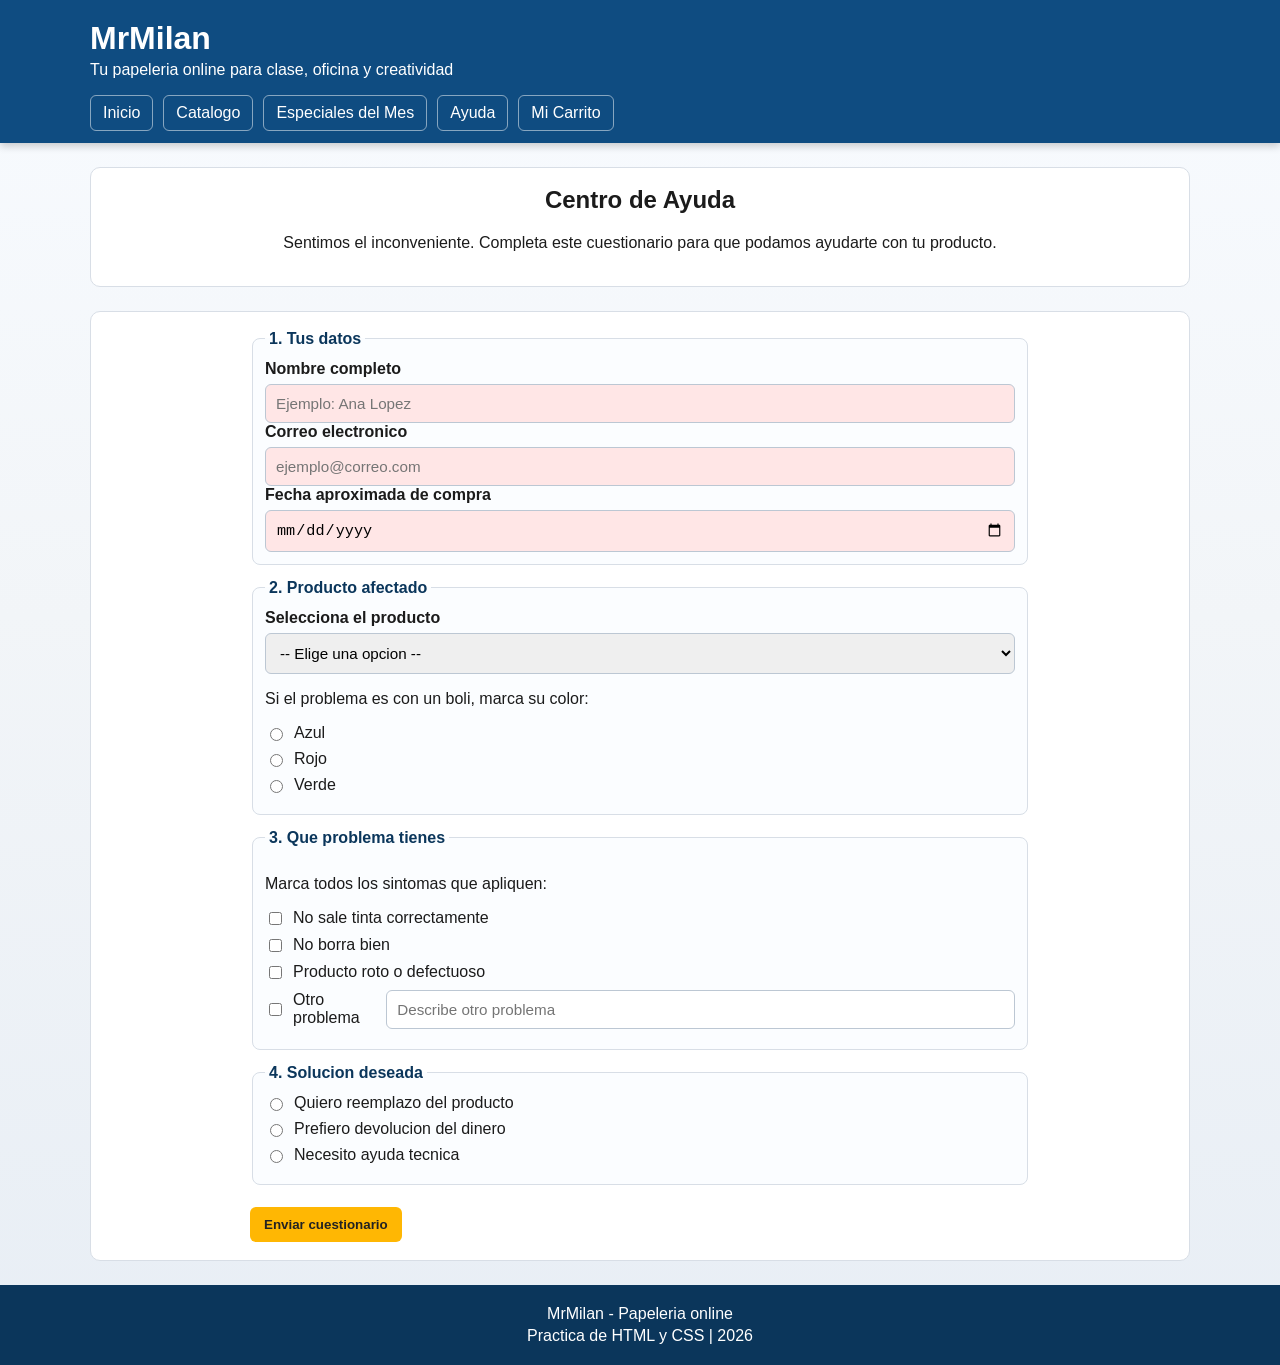
<file: src/main/resources/static/ayuda.html>
<!DOCTYPE html>
<html lang="es">
<head>
	<meta charset="UTF-8">
	<meta name="viewport" content="width=device-width, initial-scale=1.0">
	<title>Ayuda, MrMilan Papeleria online</title>
	<link rel="stylesheet" href="Index.css">
</head>
<body>
	<!-- ENCABEZADO PRINCIPAL: Logo y navegacion -->
	<header class="site-header">
		<div class="container">
			<!-- Bloque de marca: nombre y eslogan -->
			<div class="brand-row">
				<h1>MrMilan</h1>
				<p class="slogan">Tu papeleria online para clase, oficina y creatividad</p>
			</div>

			<!-- Menu de navegacion principal -->
			<nav class="main-nav">
				<ul>
					<li><a href="Index.html">Inicio</a></li>
					<li><a href="catalogo.html">Catalogo</a></li>
					<li><a href="especiales.html">Especiales del Mes</a></li>
					<li><a href="ayuda.html">Ayuda</a></li>
					<li><a href="carrito.html">Mi Carrito</a></li>
				</ul>
			</nav>
		</div>
	</header>

	<main class="container">
		<!-- Introduccion del formulario de ayuda -->
		<section class="section-block help-intro">
			<h2>Centro de Ayuda</h2>
			<p>
				Sentimos el inconveniente. Completa este cuestionario para que podamos ayudarte con tu producto.
			</p>
		</section>

		<!-- Cuestionario de incidencias -->
		<section class="section-block">
			<form class="help-form" action="#" method="post">   <!-- El action se puede cambiar por la URL del servidor que procese el formulario (CUANDO PONGAMOS EL BACKEND) -->
				<!-- Datos basicos del cliente -->
				<fieldset class="form-group">
					<legend>1. Tus datos</legend>

					<label for="nombre_cliente">Nombre completo</label>
					<input type="text" id="nombre_cliente" name="nombre_cliente" placeholder="Ejemplo: Ana Lopez" required>

					<label for="correo_cliente">Correo electronico</label>
					<input type="email" id="correo_cliente" name="correo_cliente" placeholder="ejemplo@correo.com" required>

					<label for="fecha_compra">Fecha aproximada de compra</label>
					<input type="date" id="fecha_compra" name="fecha_compra" required>
				</fieldset>

				<!-- Producto con problemas -->
				<fieldset class="form-group">
					<legend>2. Producto afectado</legend>

					<label for="producto_id">Selecciona el producto</label>
					<select id="producto_id" name="producto_id" required>
						<option value="">-- Elige una opcion --</option>
						<option value="boli_borrable">Boli borrable</option>
						<option value="pack_bolis">Pack de boligrafos</option>
						<option value="lapiz">Lapiz grafito</option>
						<option value="tipex">Tipex corrector</option>
					</select>

					<p>Si el problema es con un boli, marca su color:</p>

					<div class="option-row">
						<input type="radio" id="color_azul" name="color_boli" value="azul">
						<label for="color_azul">Azul</label>
					</div>
					<div class="option-row">
						<input type="radio" id="color_rojo" name="color_boli" value="rojo">
						<label for="color_rojo">Rojo</label>
					</div>
					<div class="option-row">
						<input type="radio" id="color_verde" name="color_boli" value="verde">
						<label for="color_verde">Verde</label>
					</div>
				</fieldset>

				<!-- Tipo de incidencia -->
				<fieldset class="form-group">
					<legend>3. Que problema tienes</legend>

					<p>Marca todos los sintomas que apliquen:</p>

					<div class="option-row">
						<input type="checkbox" id="falla_tinta" name="incidencia" value="falta_tinta">
						<label for="falla_tinta">No sale tinta correctamente</label>
					</div>
					<div class="option-row">
						<input type="checkbox" id="falla_borrado" name="incidencia" value="no_borra">
						<label for="falla_borrado">No borra bien</label>
					</div>
					<div class="option-row">
						<input type="checkbox" id="falla_rotura" name="incidencia" value="roto">
						<label for="falla_rotura">Producto roto o defectuoso</label>
					</div>
                    <div class="option-row">
                        <input type="checkbox" id="falla_otro" name="incidencia" value="otro">
                        <label for="falla_otro">Otro problema</label>
                        <input type="text" id="falla_otro_texto" name="falla_otro_texto" placeholder="Describe otro problema">
                    </div>
					
				</fieldset>

				<!-- Preferencia de solucion -->
				<fieldset class="form-group">
					<legend>4. Solucion deseada</legend>

					<div class="option-row">
						<input type="radio" id="solucion_reemplazo" name="solucion" value="reemplazo" required>
						<label for="solucion_reemplazo">Quiero reemplazo del producto</label>
					</div>
					<div class="option-row">
						<input type="radio" id="solucion_devolucion" name="solucion" value="devolucion">
						<label for="solucion_devolucion">Prefiero devolucion del dinero</label>
					</div>
					<div class="option-row">
						<input type="radio" id="solucion_soporte" name="solucion" value="soporte">
						<label for="solucion_soporte">Necesito ayuda tecnica</label>
					</div>
				</fieldset>

				<button type="submit" class="btn">Enviar cuestionario</button>
			</form>
		</section>
	</main>

	<!-- FOOTER: Pie de pagina -->
	<footer class="site-footer">
		<div class="container">
			<p>MrMilan - Papeleria online</p>
			<p>Practica de HTML y CSS | 2026</p>
		</div>
	</footer>
</body>
</html>
</file>
<file: src/main/resources/static/Index.css>
/* VARIABLES GLOBALES: Colores principales del sitio */
:root {
	--color-primary: #0f4c81;
	--color-primary-dark: #0b365b;
	--color-accent: #ffb703;
	--color-bg: #f2f5f8;
	--color-text: #1b1b1b;
	--color-card: #ffffff;
	--color-border: #d8dee6;
}

/* ESTILOS BASICOS: Propiedades generales del documento */
* {
	box-sizing: border-box;
}

body {
	margin: 0;
	font-family: Verdana, Geneva, Tahoma, sans-serif;
	color: var(--color-text);
	background: linear-gradient(180deg, #f8fbff 0%, var(--color-bg) 45%, #e8eef5 100%);
}

img {
	max-width: 100%;
	display: block;
}

.container {
	width: 92%;
	max-width: 1100px;
	margin: 0 auto;
}

/* ENCABEZADO: Estilos del header con logo y menu */
.site-header {
	background-color: var(--color-primary);
	color: #ffffff;
	padding: 20px 0 12px;
	box-shadow: 0 3px 8px rgba(0, 0, 0, 0.2);
}

.brand-row h1 {
	margin: 0;
	font-size: 2rem;
}

.slogan {
	margin-top: 4px;
	margin-bottom: 0;
}

.main-nav ul {
	list-style: none;
	margin: 16px 0 0;
	padding: 0;
	display: flex;
	gap: 10px;
	flex-wrap: wrap;
}

/* MENU DE NAVEGACION: Enlaces principales del sitio */
.main-nav a {
	color: #ffffff;
	text-decoration: none;
	padding: 8px 12px;
	border: 1px solid rgba(255, 255, 255, 0.5);
	border-radius: 6px;
	display: inline-block;
}

.main-nav a:hover {
	background-color: var(--color-primary-dark);
}

/* SECCION HERO: Bienvenida con imagen destacada */
.hero {
	margin-top: 24px;
	display: grid;
	grid-template-columns: 1.2fr 1fr;
	gap: 20px;
	align-items: center;
	background-color: var(--color-card);
	border: 1px solid var(--color-border);
	border-radius: 10px;
	padding: 18px;
}

.hero h2 {
	margin-top: 0;
}

.hero-media img {
	width: 100%;
	height: 280px;
	object-fit: cover;
	object-position: center;
	border-radius: 8px;
	border: 1px solid var(--color-border);
}

/* BOTONES: Estilos del boton principal (color naranja) */
.btn {
	display: inline-block;
	background-color: var(--color-accent);
	color: #222;
	text-decoration: none;
	border: none;
	border-radius: 6px;
	padding: 10px 14px;
	font-weight: bold;
	cursor: pointer;
	margin-top: 8px;
}

.btn:hover {
	background-color: #f4a100;
}

/* SECCION DE CONTENIDO: Bloques genericos reutilizables */
.section-block {
	margin-top: 24px;
	background-color: var(--color-card);
	border: 1px solid var(--color-border);
	border-radius: 10px;
	padding: 18px;
}

.section-block h2 {
	margin-top: 0;
}

.newsletter form {
	display: grid;
	gap: 8px;
	max-width: 480px;
}

/* FORMULARIO: Estilos de campos de entrada */
input,
select {
	padding: 10px;
	border: 1px solid #bcc7d3;
	border-radius: 6px;
	font-size: 0.95rem;
}

/* VALIDACION DE CAMPOS: Estilos cuando el campo es invalido o valido */
input:invalid {
	border-color: #dc3545;
	background-color: #ffe6e6;
}

input:valid {
	border-color: #28a745;
}

/* FOOTER: Pie de pagina */
.site-footer {
	margin-top: 24px;
	background-color: var(--color-primary-dark);
	color: #ffffff;
	padding: 16px 0;
	text-align: center;
}

.site-footer p {
	margin: 4px 0;
}

/* CUADRICULA DE PRODUCTOS: Layout de 4 columnas */
.products-grid {
	margin-top: 14px;
	display: grid;
	grid-template-columns: repeat(4, 1fr);
	gap: 14px;
}

.product {
	border: 1px solid var(--color-border);
	border-radius: 8px;
	padding: 12px;
	background-color: #fbfdff;
	display: flex;
	flex-direction: column;
}

.product img {
	width: 100%;
	height: 150px;
	object-fit: cover;
	object-position: center;
	border-radius: 6px;
	margin-bottom: 10px;
}

.product h3 {
	margin: 0 0 6px 0;
	font-size: 1rem;
}

.product-desc {
	margin: 0;
	font-size: 0.9rem;
	color: #666;
	flex-grow: 1;
}

.product-price {
	margin: 8px 0;
	font-weight: bold;
	color: var(--color-primary);
	font-size: 1.1rem;
}

/* BOTON PEQUENO: Boton para agregar al carrito en cada producto */
.btn-small {
	background-color: var(--color-accent);
	color: #222;
	border: none;
	border-radius: 6px;
	padding: 8px 12px;
	font-weight: bold;
	cursor: pointer;
	font-size: 0.9rem;
}

.btn-small:hover {
	background-color: #f4a100;
}

/* ESPECIALES DEL MES: Estilos para la pagina con el producto destacado */
.specials-intro {
	text-align: center;
}

.special-card {
	display: grid;
	grid-template-columns: 280px 1fr;
	gap: 18px;
	align-items: center;
}

.special-media img {
	width: 100%;
	height: 220px;
	object-fit: cover;
	object-position: center;
	border-radius: 8px;
	border: 1px solid var(--color-border);
}

.special-content h3 {
	margin-top: 0;
	margin-bottom: 8px;
}

.special-price {
	font-size: 1.1rem;
	font-weight: bold;
	color: var(--color-primary);
}

.video-box {
	max-width: 760px;
	margin: 0 auto;
	border: 1px solid var(--color-border);
	border-radius: 8px;
	overflow: hidden;
	background-color: #eef3f9;
}

.video-box video {
	width: 100%;
	display: block;
	max-height: 430px;
}

/* AYUDA: Estilos del formulario de incidencias */
.help-intro {
	text-align: center;
}

.help-form {
	display: grid;
	gap: 14px;
	max-width: 780px;
	margin: 0 auto;
}

.form-group {
	border: 1px solid var(--color-border);
	border-radius: 8px;
	padding: 12px;
	background-color: #fbfdff;
}

.form-group legend {
	font-weight: bold;
	color: var(--color-primary-dark);
	padding: 0 4px;
}

.help-form label {
	display: block;
	font-weight: bold;
	margin-bottom: 6px;
}

.help-form input[type="text"],
.help-form input[type="email"],
.help-form input[type="date"],
.help-form select,
.help-form textarea {
	width: 100%;
	padding: 10px;
	border: 1px solid #bcc7d3;
	border-radius: 6px;
	font-size: 0.95rem;
}

.option-row {
	display: flex;
	align-items: center;
	gap: 8px;
	margin-bottom: 8px;
}

.option-row label {
	margin: 0;
	font-weight: normal;
}

.help-form textarea {
	min-height: 110px;
	resize: vertical;
}

.help-form .btn {
	justify-self: start;
}

/* RESPONSIVE: Estilos para tablets y pantallas medianas */
@media (max-width: 860px) {
	.hero {
		grid-template-columns: 1fr;
	}

	.hero-media img {
		height: 220px;
	}

	.products-grid {
		grid-template-columns: repeat(2, 1fr);
	}

	.special-card {
		grid-template-columns: 1fr;
	}
}

/* RESPONSIVE: Estilos para moviles y pantallas pequenas */
@media (max-width: 560px) {
	.products-grid {
		grid-template-columns: 1fr;
	}

	.main-nav ul {
		gap: 8px;
	}

	.main-nav a {
		padding: 7px 10px;
		font-size: 0.95rem;
	}
}
</file>
